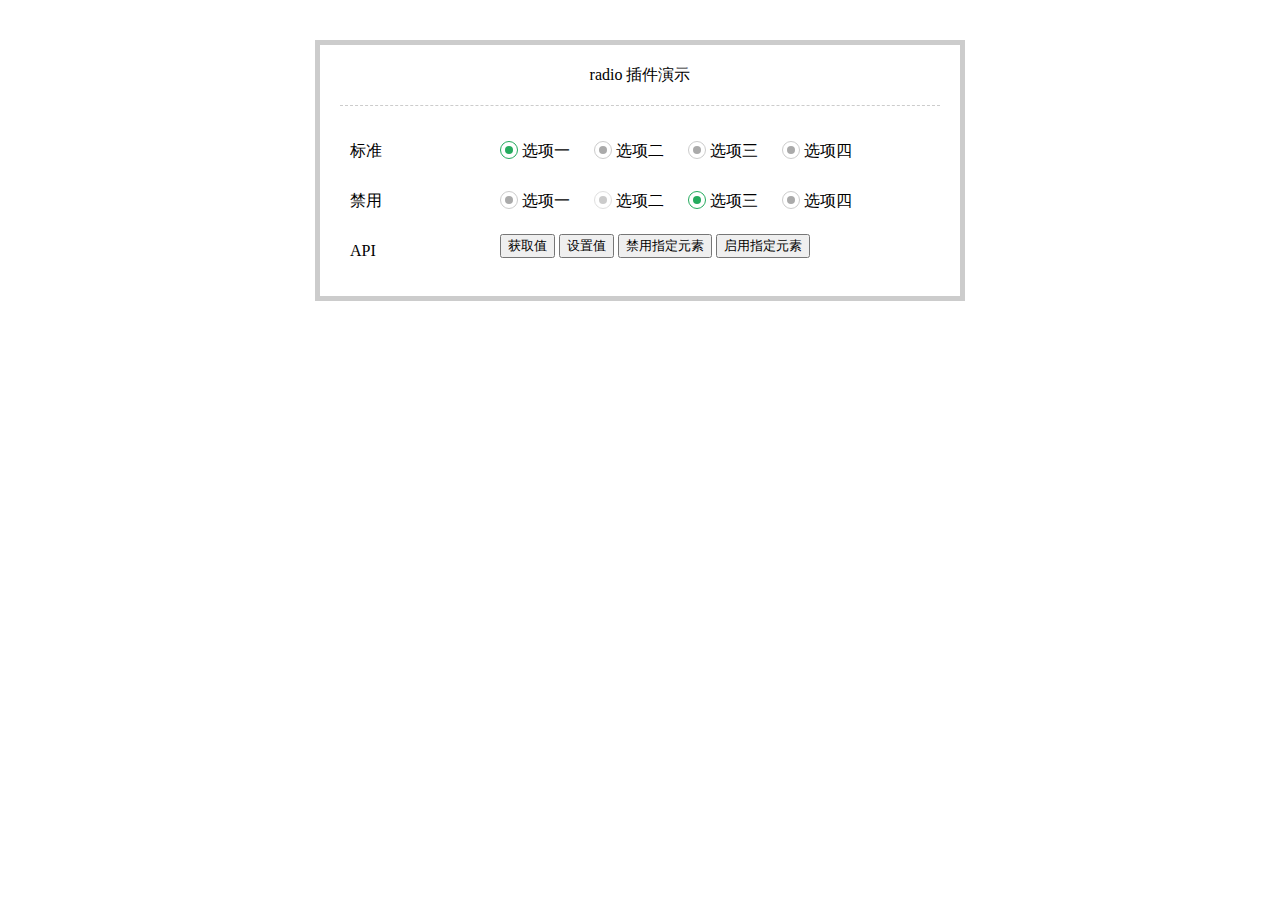
<file: test/demo.html>
<!DOCTYPE html>
<html>

<head>
    <meta charset="UTF-8">
    <title>ui-radio</title>
    <link href="../src/ui-radio.css" rel="stylesheet" />
    <style>
    .demo-box {
        margin: 40px auto;
        width: 600px;
        padding: 20px;
        border: 5px solid #ccc;
    }
    
    .demo-table {
        border-collapse: collapse;
        width: 100%;
    }
    
    .demo-table caption {
        border-bottom: 1px dashed #ccc;
        height: 40px;
        margin-bottom: 20px;
        font: 18px/1.2 normal 'microsoft yahei';
    }
    
    .demo-table tr td {
        padding: 8px 10px;
        font: 16px/1.8 normal 'microsoft yahei';
        vertical-align: top;
    }
    
    .ui-input {
        vertical-align: top;
        height: 18px;
        font-size: 16px;
        line-height: 20px;
        border: 1px solid #aaa;
        padding: 6px 8px;
        border-radius: 3px;
    }
    </style>
</head>

<body>
    <div class="demo-box">
        <table class="demo-table">
            <caption>radio 插件演示</caption>
            <tr>
                <td style="width:25%;">
                    <label class="ui-label">标准</label>
                </td>
                <td>
                    <label class="ui-label">
                        <input class="ui-radio" checked="checked" name="gender" id="ur_01" type="radio" value="1"> 选项一</label>
                    <label class="ui-label">
                        <input class="ui-radio" name="gender" type="radio" value="2"> 选项二</label>
                    <label class="ui-label">
                        <input class="ui-radio" name="gender" type="radio" value="3"> 选项三</label>
                    <label class="ui-label">
                        <input class="ui-radio" name="gender" type="radio" value="4"> 选项四</label>
                </td>
                <td>
                    <span id="info"></span>
                </td>
            </tr>
            <tr>
                <td>
                    <label class="ui-label">禁用</label>
                </td>
                <td>
                    <label class="ui-label">
                        <input class="ui-radio" name="opt" id="ur_02" type="radio" value="1"> 选项一</label>
                    <label class="ui-label">
                        <input class="ui-radio" name="opt" type="radio" disabled value="2"> 选项二</label>
                    <label class="ui-label">
                        <input class="ui-radio" checked name="opt" type="radio" value="3"> 选项三</label>
                    <label class="ui-label">
                        <input class="ui-radio" name="opt" type="radio" value="4"> 选项四</label>
                </td>
            </tr>
            <tr>
                <td>
                    <label class="ui-label">API</label>
                </td>
                <td>
                    <button onclick="alert(ur.val())">获取值</button>
                    <button onclick="ur.val('3')">设置值</button>
                    <button onclick="ur.disable(2)">禁用指定元素</button>
                    <button onclick="ur.enable(2)">启用指定元素</button>
                </td>
            </tr>
        </table>
    </div>
</body>
<script src="https://code.jquery.com/jquery-1.12.4.min.js"></script>

<script src="../src/ui-radio.js"></script>
<script>
// 实例化所有的radio
$('.ui-radio').ui_radio();

// 取得已实例的radio对象
// 默认将data值存在radio同组（name相同）的第一个元素
var ur = $('#ur_01').data('ui-radio');
// 值改变事件
ur.change = function(val, item) {
    $('#info').text(val);
}

// API

// ur.val()         //获取值
// us.val(3)         //设置值
// us.disable(2)      //禁用指定元素（不给参数时禁用所有radio）
// us.enable(2)     //启用指定元素（不给参数时启用所有radio）
//
</script>

</html>
</file>
<file: src/ui-radio.css>
@charset "utf-8";

/*ui-radio 单选样式，可根据实际项目需求进行调整*/

input.ui-radio {
    margin: 0;
    margin-right: -18px;
    position: relative;
    filter: alpha(opacity=0);
    opacity: 0;
    display: inline-block;
    height: 18px;
    width: 18px;
    vertical-align: text-bottom;
}

span.ui-radio {
    display: inline-block;
    border: 1px solid #CCC;
    background-color: #fff;
    height: 16px;
    width: 16px;
    border-radius: 20px;
    vertical-align: text-bottom;
    cursor: pointer;
    outline: none;
    -webkit-user-select: none;
    -moz-user-select: none;
    -ms-user-select: none;
    user-select: none;
    overflow: hidden;
}

span.ui-radio:after {
    content: "";
    display: block;
    width: 8px;
    height: 8px;
    margin: 4px;
    border-radius: 16px;
    background-color: #AAA;
}

input.ui-radio:checked+span.ui-radio {
    border-color: #25AB5E;
}

input.ui-radio:checked+span.ui-radio:after {
    background-color: #25AB5E;
}

input.ui-radio:disabled + span.ui-radio {
    filter: alpha(opacity=60);
    opacity: .6;
    cursor: not-allowed;
}

span.ui-radio.on,
span.ui-radio.off {
    height: 18px;
    width: 18px;
    border: none;
    background: transparent url(ui-radio.png) no-repeat 0 -2px;
}

span.ui-radio.on:after,
span.ui-radio.off:after {
    display: none;
}

span.ui-radio.on {
    background-position: 0 -30px;
}

span.ui-radio.disabled {
    filter: alpha(opacity=60);
    cursor: not-allowed;
}

label.ui-label {
    display: inline-block;
    cursor: pointer;
    line-height: 34px;
    height: 34px;
    border-radius: 4px;
    padding: 0 10px 0 0;
    margin-right: 10px;
    vertical-align: top;
}

label.ui-label:hover {
    color: #111;
    background-color: #F8F9FA;
}
</file>
